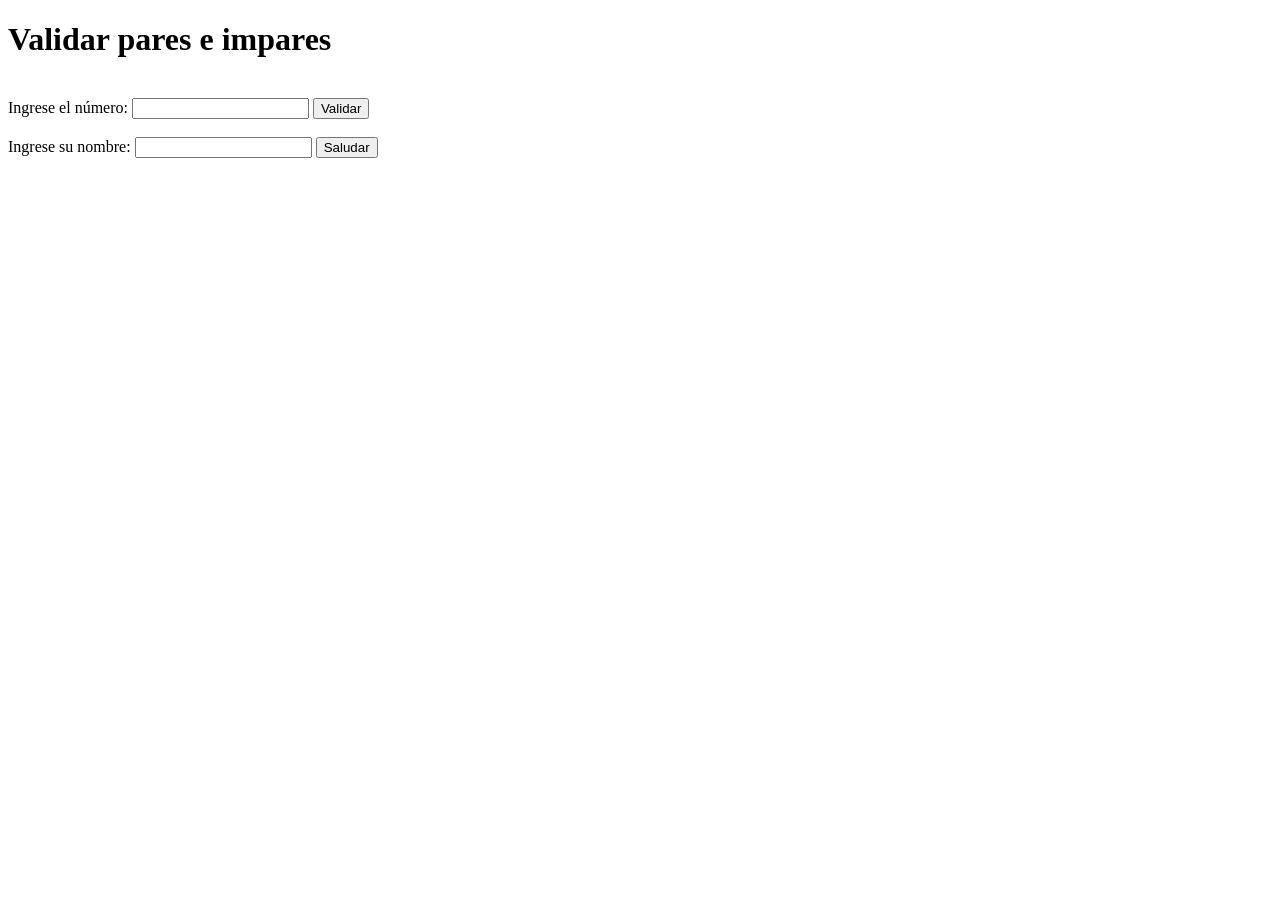
<file: index.html>
<!DOCTYPE html>
<html lang="en">
<head>
	<meta charset="UTF-8">
	<title>Inicio</title>
</head>
<body>
	<h1>Validar pares e impares</h1>
	<br>
	<form action="validar.php" method="post">
		<label for="numeroID">Ingrese el número:</label>
		<input type="number" name="numero" id="numeroID" min="1" required>
		<button type="submit">Validar</button>
	</form>

	<br>

	<form action="saludar.php" method="get">
		<label for="nombreID">Ingrese su nombre:</label>
		<input type="text" name="nombre" id="nombreID" required>
		<button type="submit">Saludar</button>
	</form>
</body>
</html>
</file>
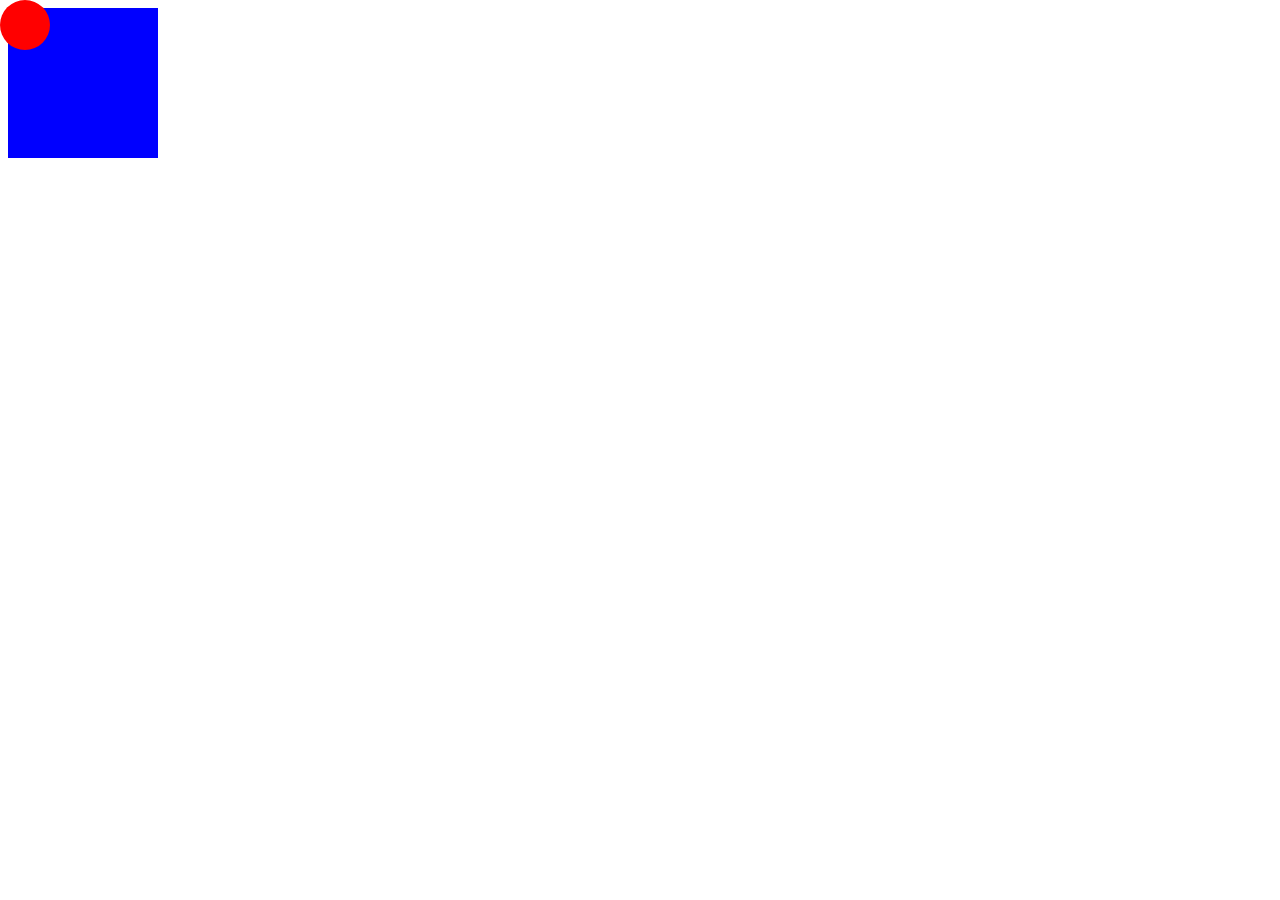
<file: animacion.html>
<!DOCTYPE html>
<html lang="es">
	<head>
		<meta charset="UTF-8">
		<meta name="viewport" content="width=device-width, initial-scale=1.0">
		<title>Animacion</title>
		<link rel="stylesheet" href="css/animacion.css">
	</head>

	<body>
		<div class="content"></div>
		<div class="cr1"></div>
	</body>
</html>
</file>
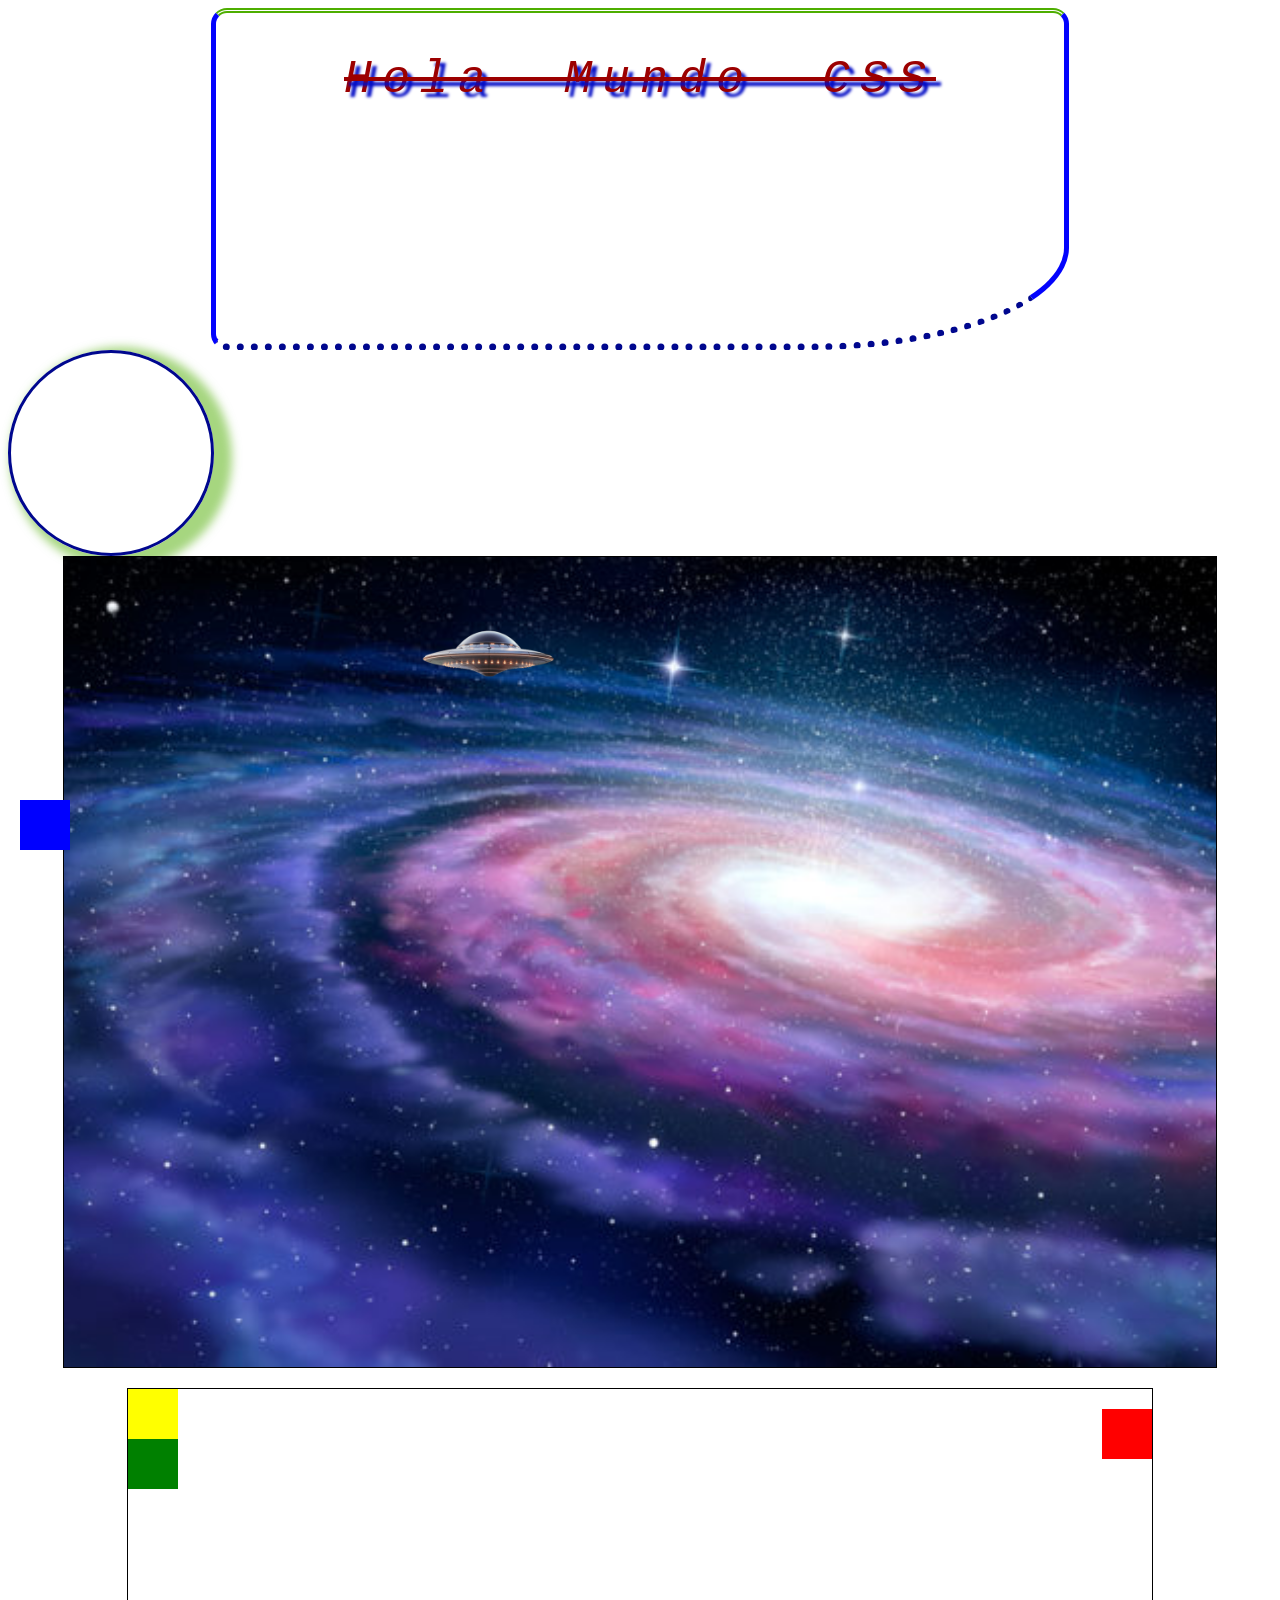
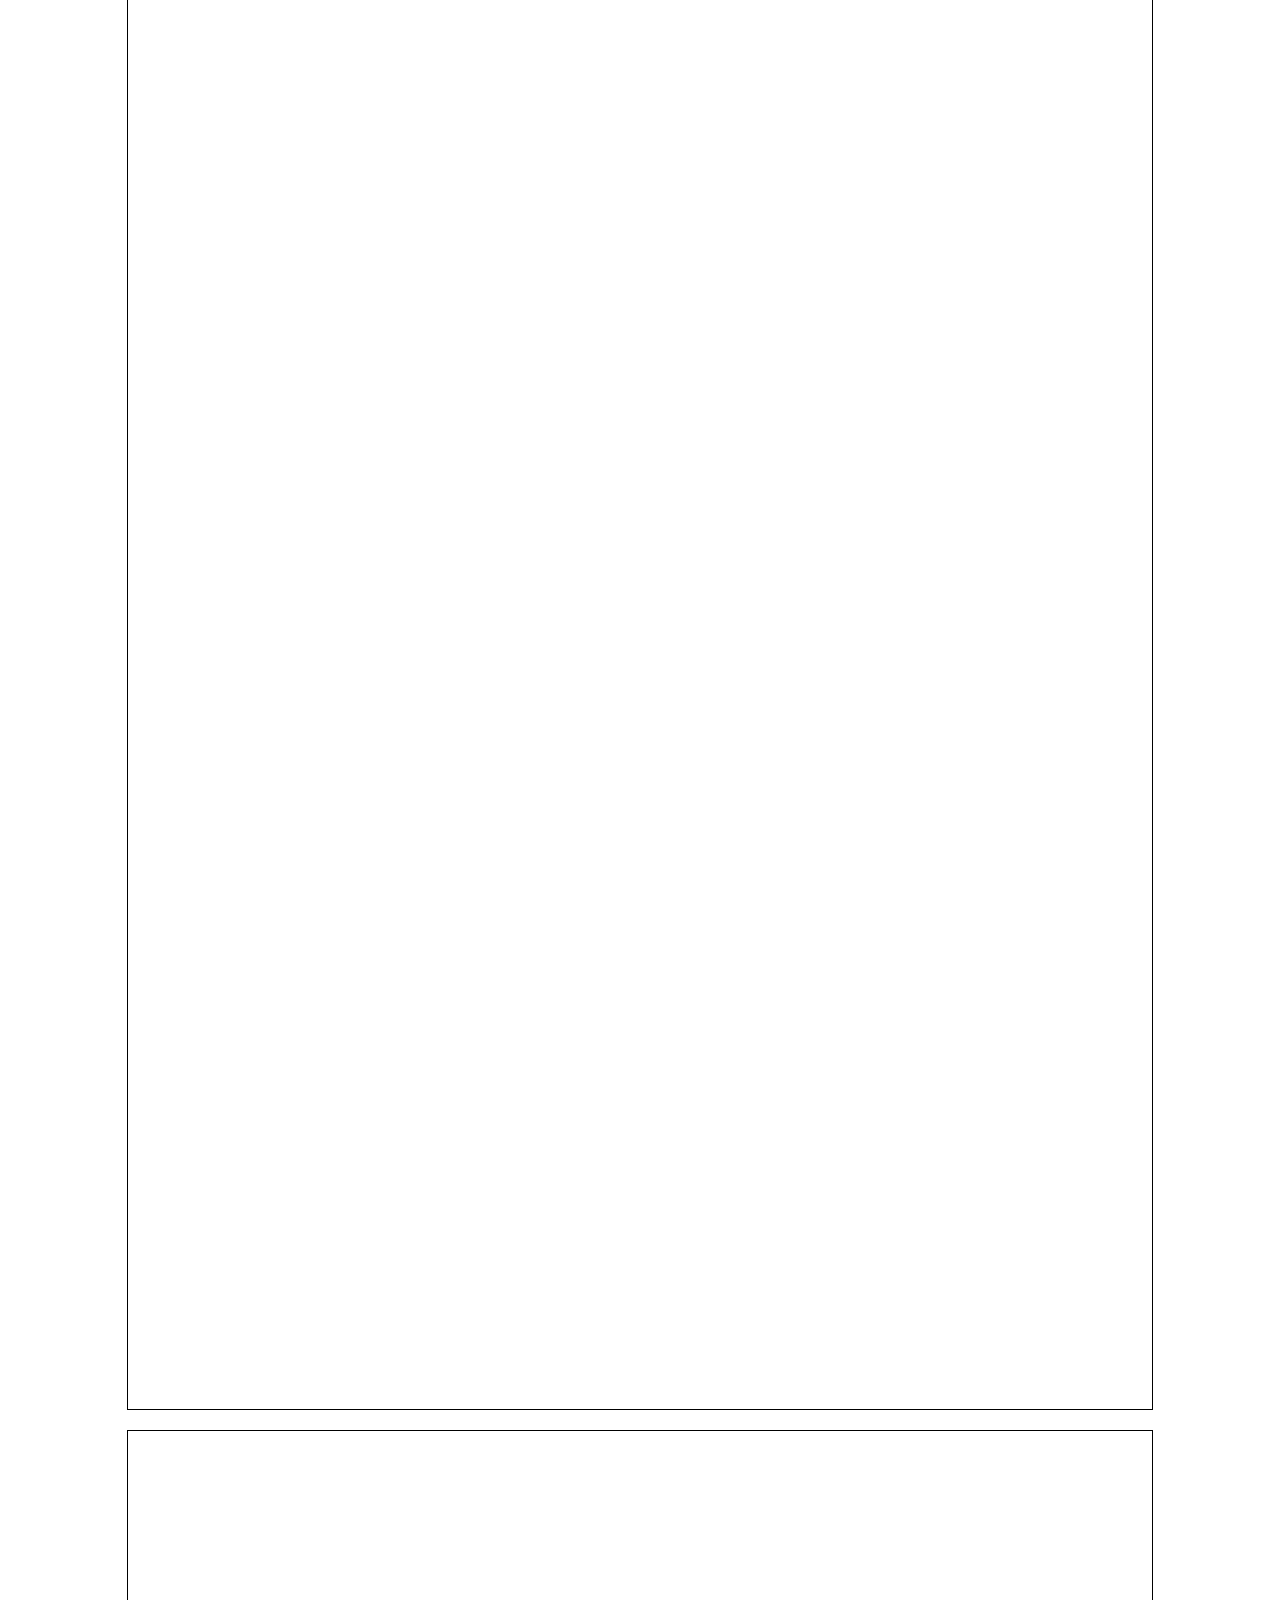
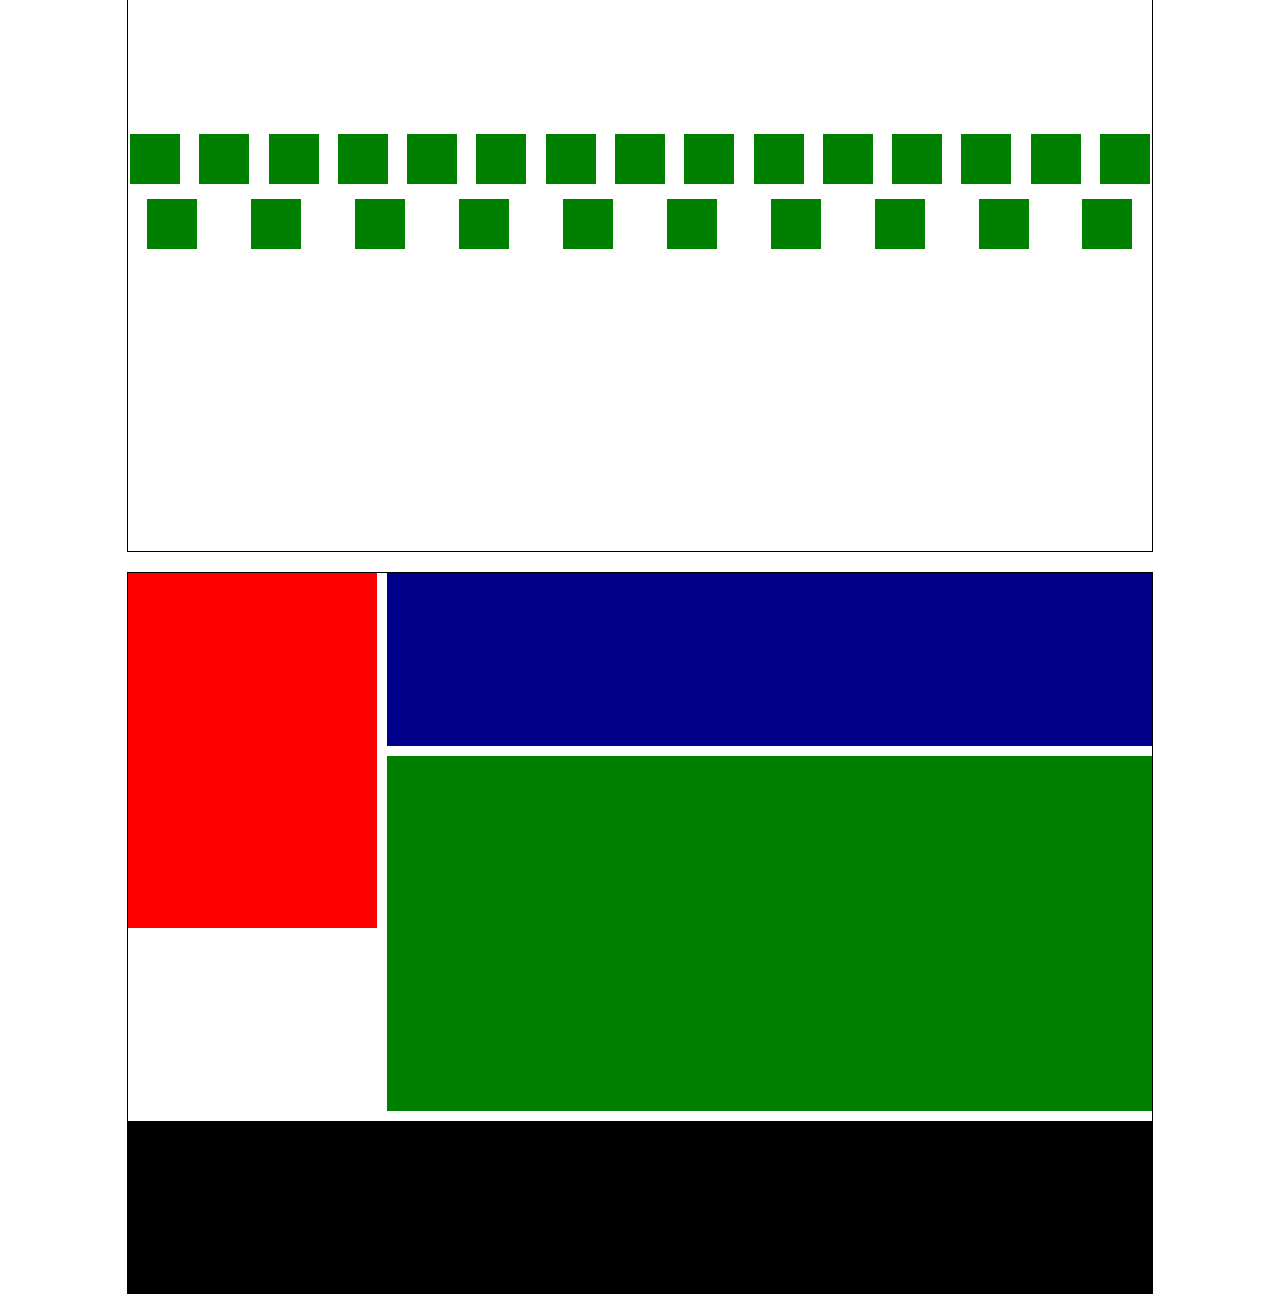
<file: home.html>
<!DOCTYPE html>
<html lang="es">
	<head>
		<meta charset="UTF-8">
		<title>CSS</title>
		<link rel="stylesheet" href="css/home.css">
	</head>
	
	<body>
		<h1 class="titulo">Hola Mundo CSS</h1>
		<div class="circulo"></div>
		<div class="content"></div>

		<div class="float">
			<div class="c1"></div>
			<div class="c2"></div>
			<div class="c3"></div>
			<div class="c4"></div>
		</div>

		<div class="flex">
			<div class="c4"></div>
			<div class="c4"></div>
			<div class="c4"></div>
			<div class="c4"></div>
			<div class="c4"></div>
			<div class="c4"></div>
			<div class="c4"></div>
			<div class="c4"></div>
			<div class="c4"></div>
			<div class="c4"></div>
			<div class="c4"></div>
			<div class="c4"></div>
			<div class="c4"></div>
			<div class="c4"></div>
			<div class="c4"></div>
			<div class="c4"></div>
			<div class="c4"></div>
			<div class="c4"></div>
			<div class="c4"></div>
			<div class="c4"></div>
			<div class="c4"></div>
			<div class="c4"></div>
			<div class="c4"></div>
			<div class="c4"></div>
			<div class="c4"></div>
		</div>

		<main class="grid">
			<header></header>
			<section></section>
			<nav></nav>
			<footer></footer>
		</main>
	</body>
</html>
</file>
<file: css/animacion.css>
.content {
	width: 150px;
	height: 150px;
	background-color: blue;
	transition-property: width, background-color, border-radius;
	transition-duration: 500ms, 1s, 500ms;
	transition-timing-function: linear;
	transition-delay: 300ms, 0s, 500ms;
	/* transition: width 500ms linear 300ms, background color linear border-radius...... */
}

.content:hover {
	width: 300px;
	background-color: red;
	border-radius: 50px;
}

.cr1 {
	background-color: red;
	width: 50px;
	height: 50px;
	border-radius: 50%;
	position: fixed;
	top: 0px;
	left: 0px;
	animation-name: anime;
	animation-duration: 2s;
	animation-timing-function: linear;
	animation-iteration-count: infinite;
	animation-direction: alternate;
}

@keyframes anime {
	/* from {
		top: 0px;
	}
	to {
		top: 100vh;
	} */


	
	0% {
		top: 0px;
	}

	50% {
		background-color: cyan;
	}

	75% {
		border-radius: 0px;
	}

	100% {
		top: 100vh;
	}
}
</file>
<file: css/home.css>
.titulo {
	color:#9c0000;
	/*color:rgb(0,255,255);
	color:rgba(0,0,0,0.5);*/
	font-family: 'Courier New', Courier, monospace;
	font-size: 35pt;
	font-weight: normal;
	font-style: italic;
	text-align: center;
	/*text-decoration: overline;
	text-decoration: underline;*/
	text-decoration: line-through;
	/*text-transform: uppercase;
	text-transform: lowercase;*/
	text-transform: capitalize;
	text-shadow: 5px 5px 3px #000ac5;
	letter-spacing: 10px;
	word-spacing: 30px;

	border-width: 5px;
	border-color: #0303FD;
	border-style: solid;
	/*border: 3px solid #9c0000;*/
	border-radius: 16px;
	border-bottom-right-radius: 30%;
	border-bottom-width: 7px;
	border-bottom-color: #00078e;
	border-bottom-style: dotted;
	border-top-style: double;
	border-top-color: #4eae00;

	width: 50vw;
	height:250px;
	min-width: 60vw;
	max-width:60vw;

	margin: 50px;
	margin: 50px 100px;
	margin: 10px 50px 100px 200px; /*arriba derecha abajo izquierda - TRBL*/
	margin-top: 150px;
	margin-bottom: 160px;
	margin-left: 200px;
	margin-right: 200px;
	margin-block: 300px; /*genera pixeles arriba y abajo*/
	margin-inline: 150px;
	margin: auto; /*calcula por medio de las dimensiones*/
	
	padding: 40px;
}

.circulo {
	width: 200px;
	height: 200px;
	border: 3px solid #00078e;
	border-radius: 50%;
	box-shadow: 10px 5px 10px 8px rgba(78, 174, 0, 0.5);
}

.circulo:hover {
	box-shadow: -10px -5px 10px 8px rgba(78, 0, 174, 0.5);
}

.content {
	width: 90vw;
	height: 90vh;
	margin: auto;
	border: 1px solid #000000;
	background: #4eae00;
	background-color: rgba(78, 174, 0, 0.5);

	background-image: url('../resources/ovni.png'),
					  url('../resources/fondo1.jpg'); /*.. regresar a carpeta anterior*/
	background-repeat: no-repeat;
	background-size: 100%; /*cover: se adapta al contenedor*/
	background-size: 150px, cover;
	background-position: 350px 20px, 0; /*horizontal, vertical*/
	/*versión corta:*/
	/* background: url('../resources/ovni.png') 150px no-repeat,
				url('../resources/fondo1.jpg') cover no-repeat; */

	/* comentarios rápidos: ctrl + k + c
	
	Ejercicio: */
}

.c1 {
	background-color: red;
	width: 50px;
	height: 50px;
	position: absolute;
	right: 0px;
	top: 20px;
}

.c2 {
	background-color: blue;
	width: 50px;
	height: 50px;
	position: fixed;
	bottom: 50px;
	left: 20px;
}

.c3 {
	background-color: yellow;
	width: 50px;
	height: 50px;
	position: sticky;
	top: 50px;
}

.c4 {
	background-color: green;
	width: 50px;
	height: 50px;
}

.float {
	width: 80vw;
	height: 180vh;
	margin: auto;
	margin-top: 20px;
	border: 1px solid #000000;
	position: relative;
}

.flex {
	width: 80vw;
	height: 80vh;
	margin: auto;
	margin-top: 20px;
	border: 1px solid #000000;
	display: flex;
	gap: 15px;
	flex-direction: row;
	flex-wrap: wrap;
	justify-content: space-around;
	align-items: center;
	align-content: center;
}

.grid {
	width: 80vw;
	height: 80vh;
	margin: auto;
	margin-top: 20px;
	border: 1px solid black;
	display: grid;
	grid-template-columns: 1fr 1fr 1fr 1fr;
	grid-template-rows: 1fr 1fr 1fr 1fr;
	gap: 10px;
	grid-template-areas: "n h h h"
						 "n s s s"
						 ". s s s"
						 "f f f f";
}

header {
	width: 100%;
	height: 100%;
	background-color: darkblue;
	grid-area: h;
}

section {
	width: 100%;
	height: 100%;
	background-color: green;
	grid-area: s;
}

nav {
	width: 100%;
	height: 100%;
	background-color: red;
	grid-area: n;
}

footer {
	width: 100%;
	height: 100%;
	background-color: black;
	grid-area: f;
}
</file>
